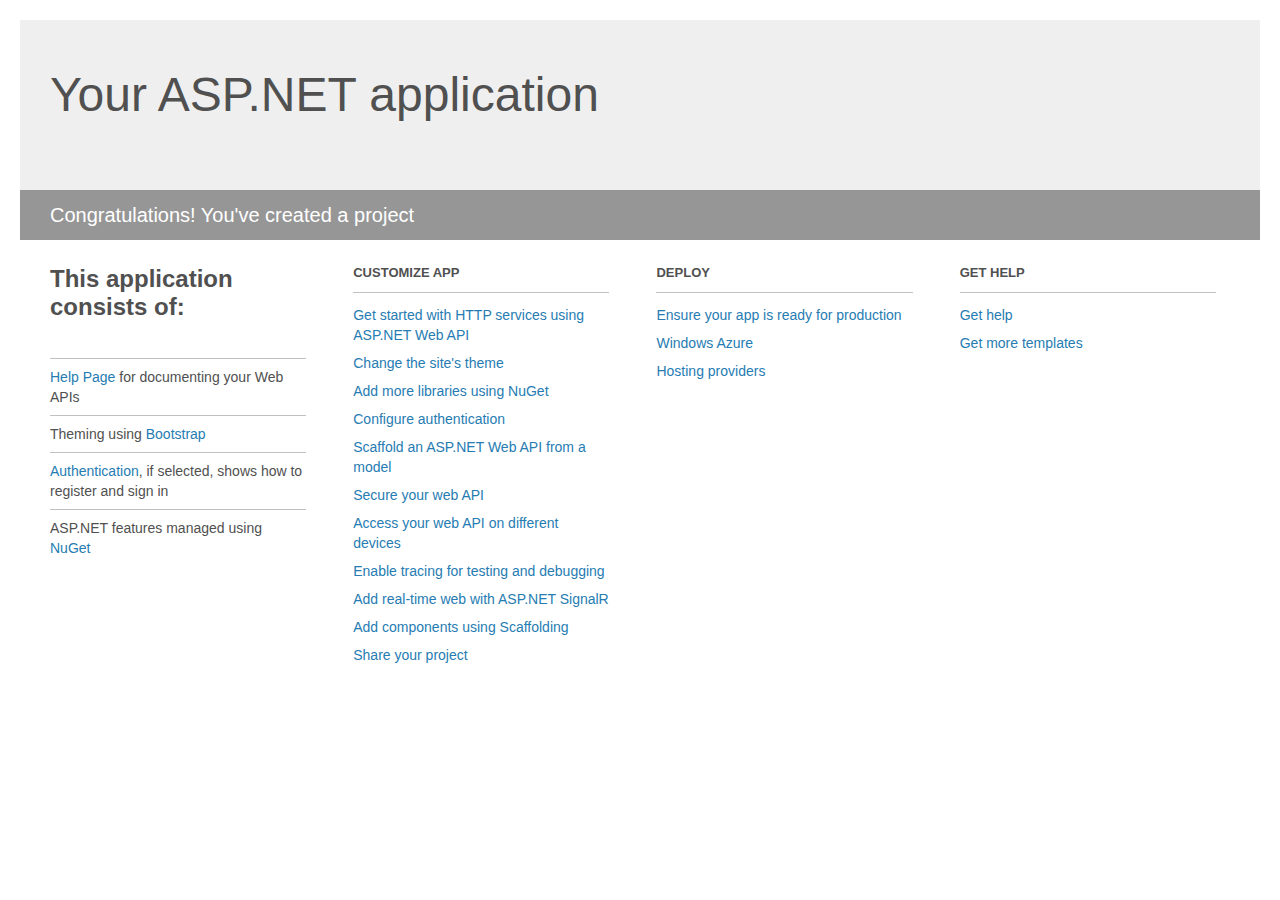
<file: CleanCity/CleanCity/Project_Readme.html>
﻿<!DOCTYPE html>
<html lang="en">
<head>
    <meta charset="utf-8" />
    <title>Your ASP.NET application</title>
    <style>
        body {
            background: #fff;
            color: #505050;
            font: 14px 'Segoe UI', tahoma, arial, helvetica, sans-serif;
            margin: 20px;
            padding: 0;
        }

        #header {
            background: #efefef;
            padding: 0;
        }

        h1 {
            font-size: 48px;
            font-weight: normal;
            margin: 0;
            padding: 0 30px;
            line-height: 150px;
        }

        p {
            font-size: 20px;
            color: #fff;
            background: #969696;
            padding: 0 30px;
            line-height: 50px;
        }

        #main {
            padding: 5px 30px;
        }

        .section {
            width: 21.7%;
            float: left;
            margin: 0 0 0 4%;
        }

            .section h2 {
                font-size: 13px;
                text-transform: uppercase;
                margin: 0;
                border-bottom: 1px solid silver;
                padding-bottom: 12px;
                margin-bottom: 8px;
            }

            .section.first {
                margin-left: 0;
            }

                .section.first h2 {
                    font-size: 24px;
                    text-transform: none;
                    margin-bottom: 25px;
                    border: none;
                }

                .section.first li {
                    border-top: 1px solid silver;
                    padding: 8px 0;
                }

            .section.last {
                margin-right: 0;
            }

        ul {
            list-style: none;
            padding: 0;
            margin: 0;
            line-height: 20px;
        }

        li {
            padding: 4px 0;
        }

        a {
            color: #267cb2;
            text-decoration: none;
        }

            a:hover {
                text-decoration: underline;
            }
    </style>
</head>
<body>

    <div id="header">
        <h1>Your ASP.NET application</h1>
        <p>Congratulations! You've created a project</p>
    </div>

    <div id="main">
        <div class="section first">
            <h2>This application consists of:</h2>
            <ul>
                <li><a href="http://go.microsoft.com/fwlink/?LinkID=320956">Help Page</a> for documenting your Web APIs</li>
                <li>Theming using <a href="http://go.microsoft.com/fwlink/?LinkID=320754">Bootstrap</a></li>
                <li><a href="http://go.microsoft.com/fwlink/?LinkID=320957">Authentication</a>, if selected, shows how to register and sign in</li>
                <li>ASP.NET features managed using <a href="http://go.microsoft.com/fwlink/?LinkID=320958">NuGet</a></li>
            </ul>
        </div>

        <div class="section">
            <h2>Customize app</h2>
            <ul>
                <li><a href="http://go.microsoft.com/fwlink/?LinkID=320959">Get started with HTTP services using ASP.NET Web API</a></li>
                <li><a href="http://go.microsoft.com/fwlink/?LinkID=320960">Change the site's theme</a></li>
                <li><a href="http://go.microsoft.com/fwlink/?LinkID=320961">Add more libraries using NuGet</a></li>
                <li><a href="http://go.microsoft.com/fwlink/?LinkID=320962">Configure authentication</a></li>
                <li><a href="http://go.microsoft.com/fwlink/?LinkID=320963">Scaffold an ASP.NET Web API from a model</a></li>
                <li><a href="http://go.microsoft.com/fwlink/?LinkID=320964">Secure your web API</a></li>
                <li><a href="http://go.microsoft.com/fwlink/?LinkID=320965">Access your web API on different devices</a></li>
                <li><a href="http://go.microsoft.com/fwlink/?LinkID=320966">Enable tracing for testing and debugging</a></li>
                <li><a href="http://go.microsoft.com/fwlink/?LinkID=320765">Add real-time web with ASP.NET SignalR</a></li>
                <li><a href="http://go.microsoft.com/fwlink/?LinkID=320766">Add components using Scaffolding</a></li>
                <li><a href="http://go.microsoft.com/fwlink/?LinkID=320768">Share your project</a></li>
            </ul>
        </div>

        <div class="section">
            <h2>Deploy</h2>
            <ul>
                <li><a href="http://go.microsoft.com/fwlink/?LinkID=320769">Ensure your app is ready for production</a></li>
                <li><a href="http://go.microsoft.com/fwlink/?LinkID=320770">Windows Azure</a></li>
                <li><a href="http://go.microsoft.com/fwlink/?LinkID=320771">Hosting providers</a></li>
            </ul>
        </div>

        <div class="section last">
            <h2>Get help</h2>
            <ul>
                <li><a href="http://go.microsoft.com/fwlink/?LinkID=320772">Get help</a></li>
                <li><a href="http://go.microsoft.com/fwlink/?LinkID=320773">Get more templates</a></li>
            </ul>
        </div>
    </div>
</body>
</html>
</file>
